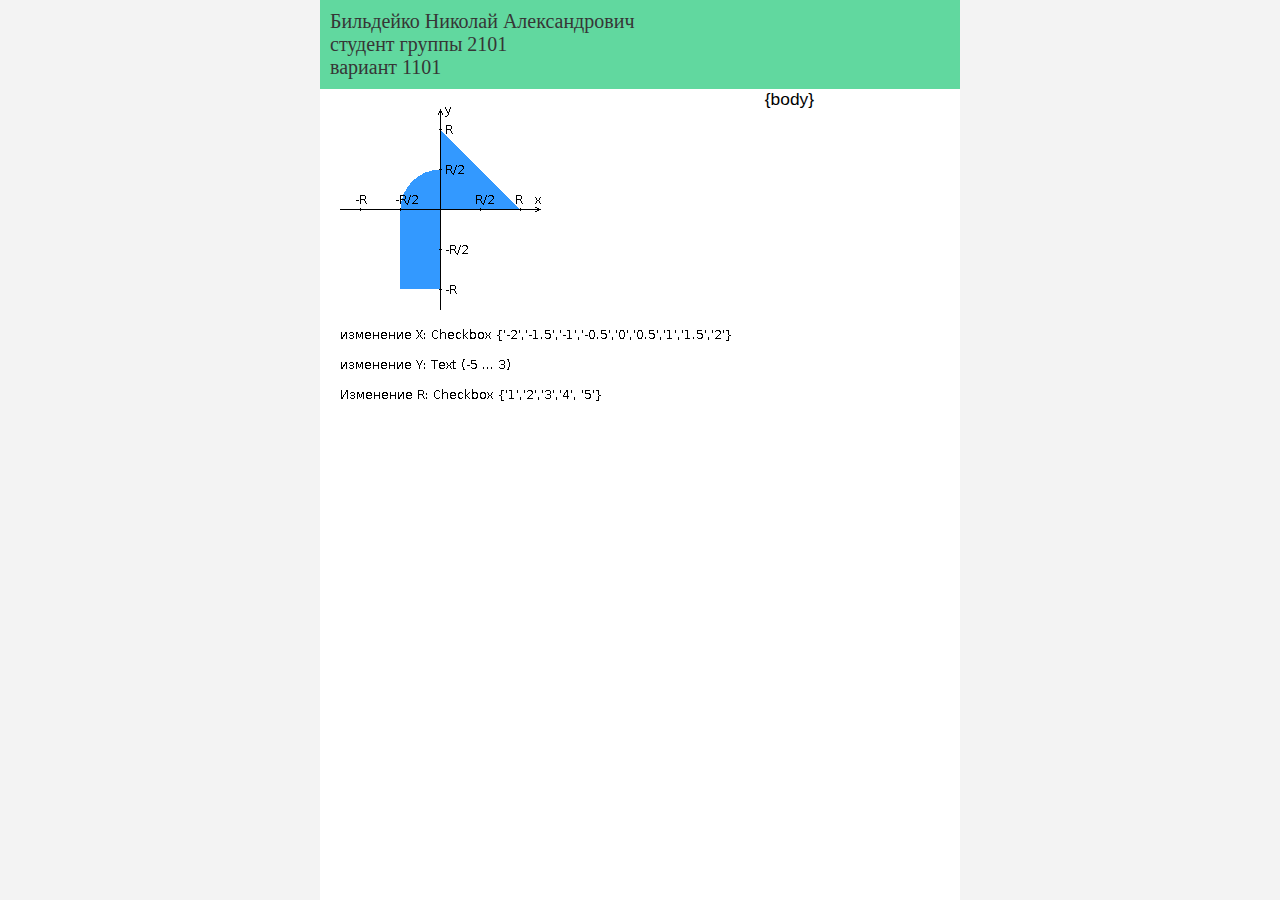
<file: pip/lab6/template.html>
<!DOCTYPE html>
<html>
	<head>
		<meta charset="utf-8"> 
		<title>Лабораторная 6</title>

		<style type="text/css">
			html, body {
				height: 100%;
				padding: 0px;
				margin: 0px;
				font-family: Arial, "Helvetica CY", "Nimbus Sans L", sans-serif;
				font-size: 13pt;
				background: #F3F3F3;				
			}

			#header {
				padding: 10px;
				background: #61D89F;
			}

			#header p {
				margin-top: 0px;
				margin-bottom: 0px;
				font-family: fantasy;
				font-size: 15pt;
				color: #363636;	
			}

			#wrapper {
				position: relative;
				height: 100%;
				width: 50%;
				min-width: 440px;
				margin: 0px auto ;
				background: #FFF;
			}

			.inline {
				display: inline-block;
				vertical-align:top;
			}

			#center_container div {
				padding: 10px;
			}

			/*
				Input components styles
			*/

			input[type="submit"] {
				padding: 10px;
				font-family: sans-serif;
				font-size: 18px;
				box-shadow: none;
				border-radius: none;
				border: solid 1px #dcdcdc;
				background-color: #DDDDDD; 
				color: #525050;
			}

			input[type="submit"]:hover{
				box-shadow: 0 0 1px 1px #44C0C7;
			}

			#input_form *{
				margin-bottom: 10px;
			}

			/*
				Table styles
			*/

			#table_wrapper {
				max-height: 500px;
				width: 230px;
				overflow: auto;
			}

			#table_wrapper table {
				width: 200px;
				border-spacing: 0px;
				border-collapse: collapse;
			}

			#table_wrapper table td {
				padding: 5px;
				height: 20px;
				text-align: center;
				border: 1px solid #ddd;
			}

			.cell_point {
				background: #ddd;
			}

			.cell_res_good {
				background: #D2F3AA;
			}

			.cell_res_bad {
				background: #F3B5AA;
			}
		</style>
	</head>
	<body>

		<div id="wrapper">
			<div id="header">
				<p>Бильдейко Николай Александрович</p>
				<p>студент группы 2101</p>
				<p>вариант 1101</p>
			</div>
			<div id="center_container">
				<div id="img_container" class="inline">
					<img src="img/areas.png">
				</div>
				{body}
			</div>	
		</div>
	</body>
</html>
</file>
